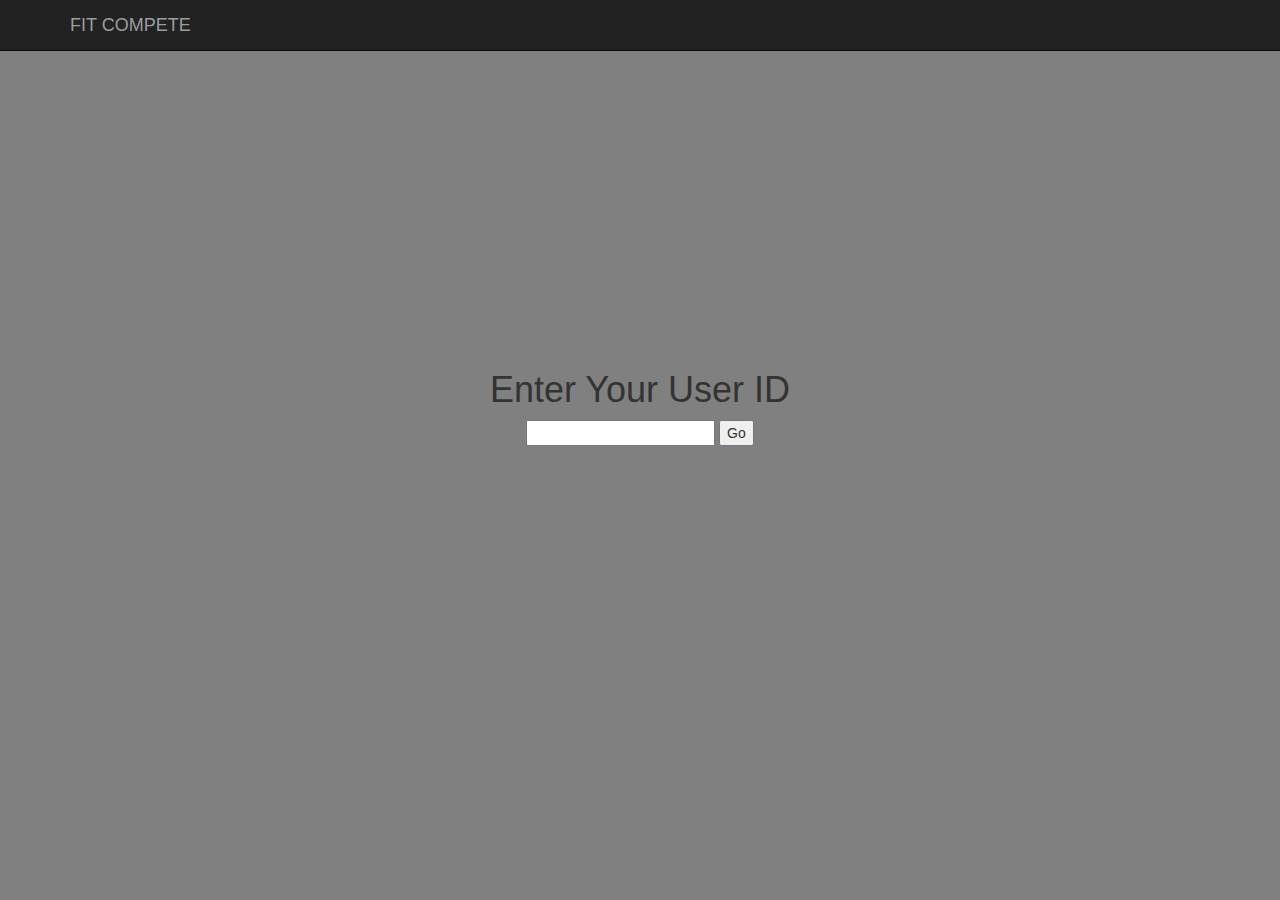
<file: FLask/app/templates/index.html>
<!DOCTYPE html>
<html lang="en">
  <head>
    <meta charset="utf-8">
    <meta http-equiv="X-UA-Compatible" content="IE=edge">
    <meta name="viewport" content="width=device-width, initial-scale=1">
    <!-- The above 3 meta tags *must* come first in the head; any other head content must come *after* these tags -->
    <meta name="description" content="">
    <meta name="author" content="">
    <link rel="icon" href="../../favicon.ico">

    <title>{{title}}</title>

    <!-- Bootstrap core CSS -->
    <link href="../static/css/bootstrap.min.css" rel="stylesheet">

    <!-- IE10 viewport hack for Surface/desktop Windows 8 bug -->
    <!--<link href="../static/css/ie10-viewport-bug-workaround.css" rel="stylesheet">-->

    <!-- Custom styles for this template -->
    <link href="../static/css/starter-template.css" rel="stylesheet">

    <!-- Just for debugging purposes. Don't actually copy these 2 lines! -->
    <!--[if lt IE 9]><script src="../../assets/js/ie8-responsive-file-warning.js"></script><![endif]-->
    <!--<script src="../../assets/js/ie-emulation-modes-warning.js"></script>-->

    <!-- HTML5 shim and Respond.js for IE8 support of HTML5 elements and media queries -->
    <!--[if lt IE 9]>
      <script src="https://oss.maxcdn.com/html5shiv/3.7.2/html5shiv.min.js"></script>
      <script src="https://oss.maxcdn.com/respond/1.4.2/respond.min.js"></script>
    <![endif]-->
  </head>

  <body>

    <nav class="navbar navbar-inverse navbar-fixed-top">
      <div class="container">
        <div class="navbar-header">
          <a class="navbar-brand" href="#">FIT COMPETE</a>
        </div>
      </div>
    </nav>

    <div class="container">

      <div class="starter-template">
        <h1>Enter Your User ID</h1>
          <form action="/user_profile" method="POST">
          <input type="text" name="text">
          <input type="submit" name="my-form" value="Go">
    </form>
      </div>

    </div><!-- /.container -->


    <!-- Bootstrap core JavaScript
    ================================================== -->
    <!-- Placed at the end of the document so the pages load faster -->
    <script src="https://ajax.googleapis.com/ajax/libs/jquery/1.11.3/jquery.min.js"></script>
    <script src="../static/js/bootstrap.min.js"></script>
  </body>
</html>
</file>
<file: FLask/app/static/css/starter-template.css>
body {
  padding-top: 50px;
  background:gray;
}
.starter-template {
  padding: 300px 15px;
  text-align: center;
}
.profile-template {
  padding: 40px 15px;
  float:left;
  width:20%;
  /*1000px;*/
  height: 100%;   
  background:#ADD8E6
}
.profile_details {
	float:left;
	/*height:228px;
	width:304px*/
	height:100%;
	width:100%;
}
.competors {
	float:right;
	width:80%;
	/*height:950px;*/
	height:100%;
	text-align: center;
}
.select-competors {
	padding: 5px 15px;
	width:25%;
	/*height:950px;*/
	height:100%;
	float:left
}
.feature {
	height:70px;
	width:100%;

}
.feat_label {
	float:left;
	font-size:20px;
	width:50%;
}

.form-control {
	width:50%; 
	float:right;
}
.ulist {
	width:75%;
	height:100%;
	float:right;
	position:relative;
}
.user_comp {
	float:left;
	width:30%;
	height:100%;
}
.user_list {
	width:100%;
	height:600px;
	overflow-y:auto;
}


.Start_comp {
	width:100%;
	height:10%;
}
.competetion {
	float:right;
	width:70%;
	height:95%;
	padding: 10px 15px;
}
#gen_stream {
	position:center;
	width:40%;
	height:10%;
	font-size: 20px;
	background:green;
}

.box1 {
	width:100%; 
	height:50%; 
	border-style: outset;
}

.box2 {
	width:100%; 
	height:50%; 
	border-style: outset;
}
</file>
